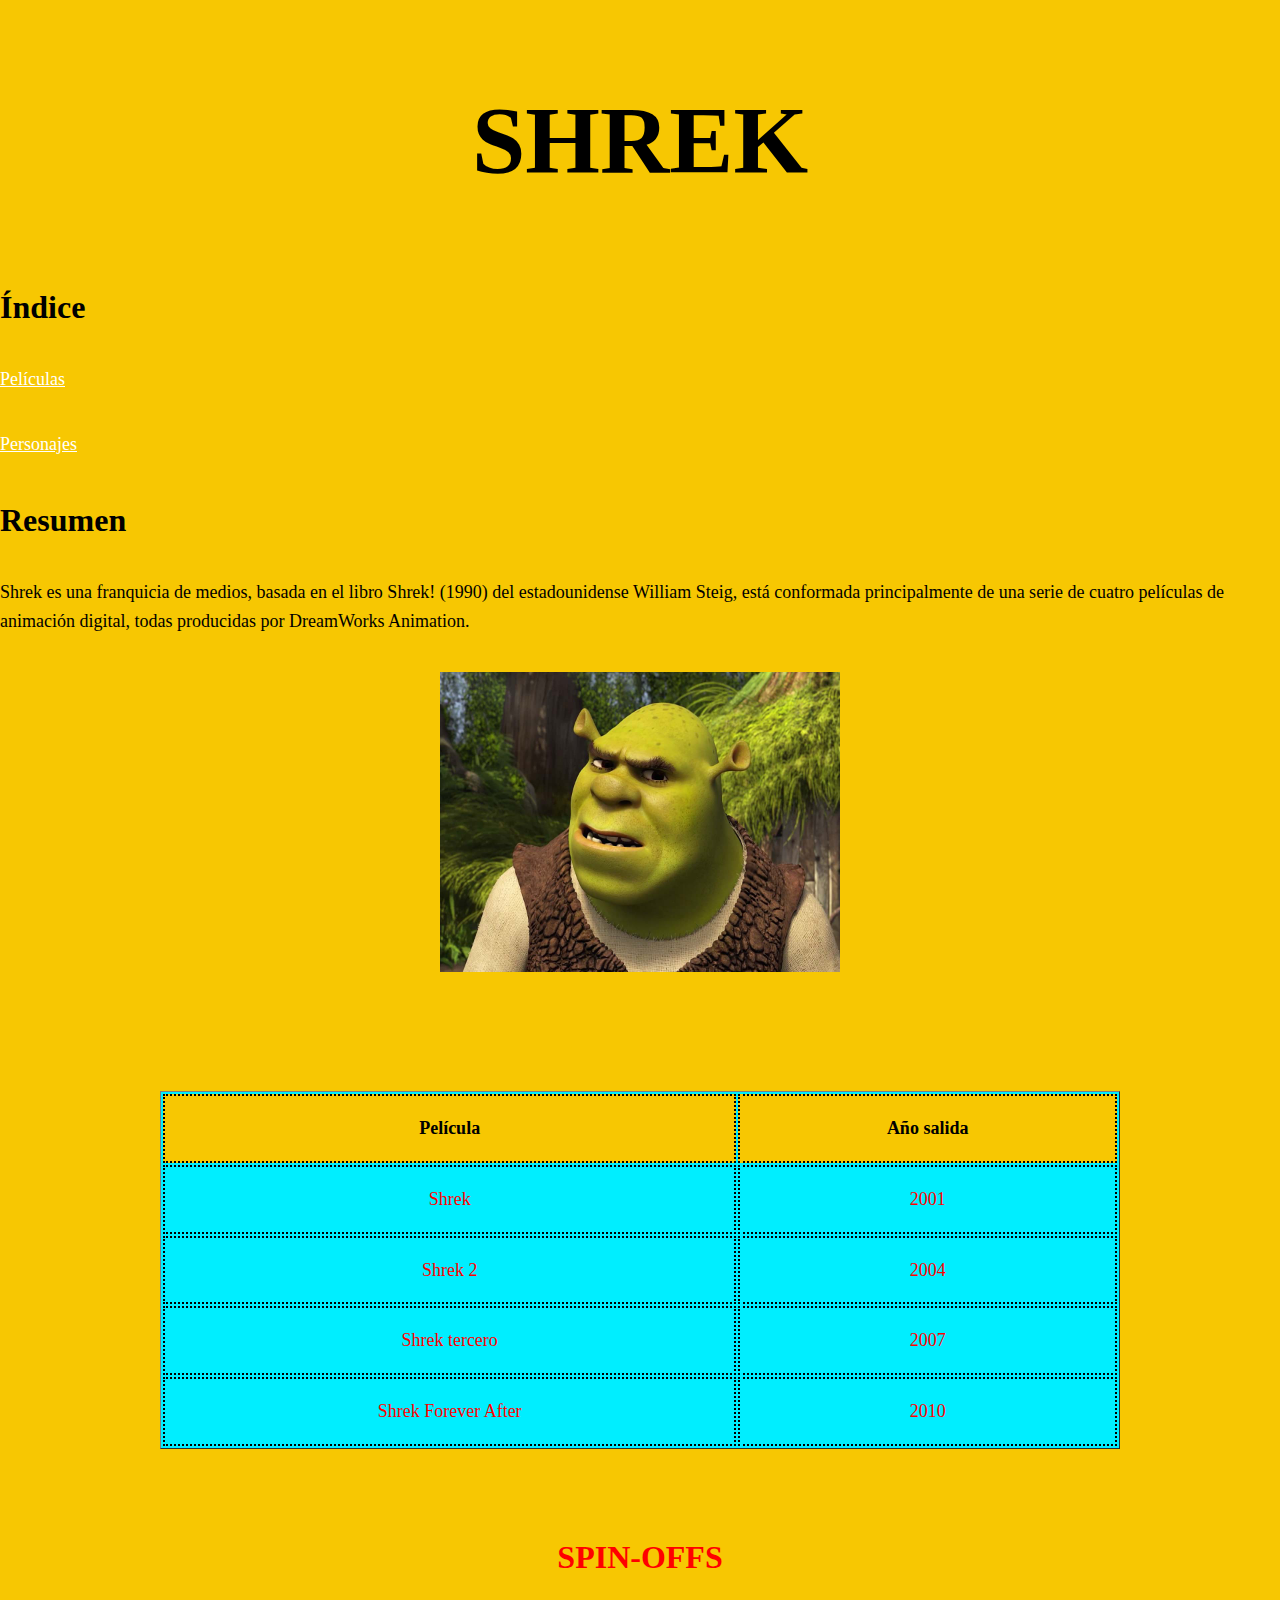
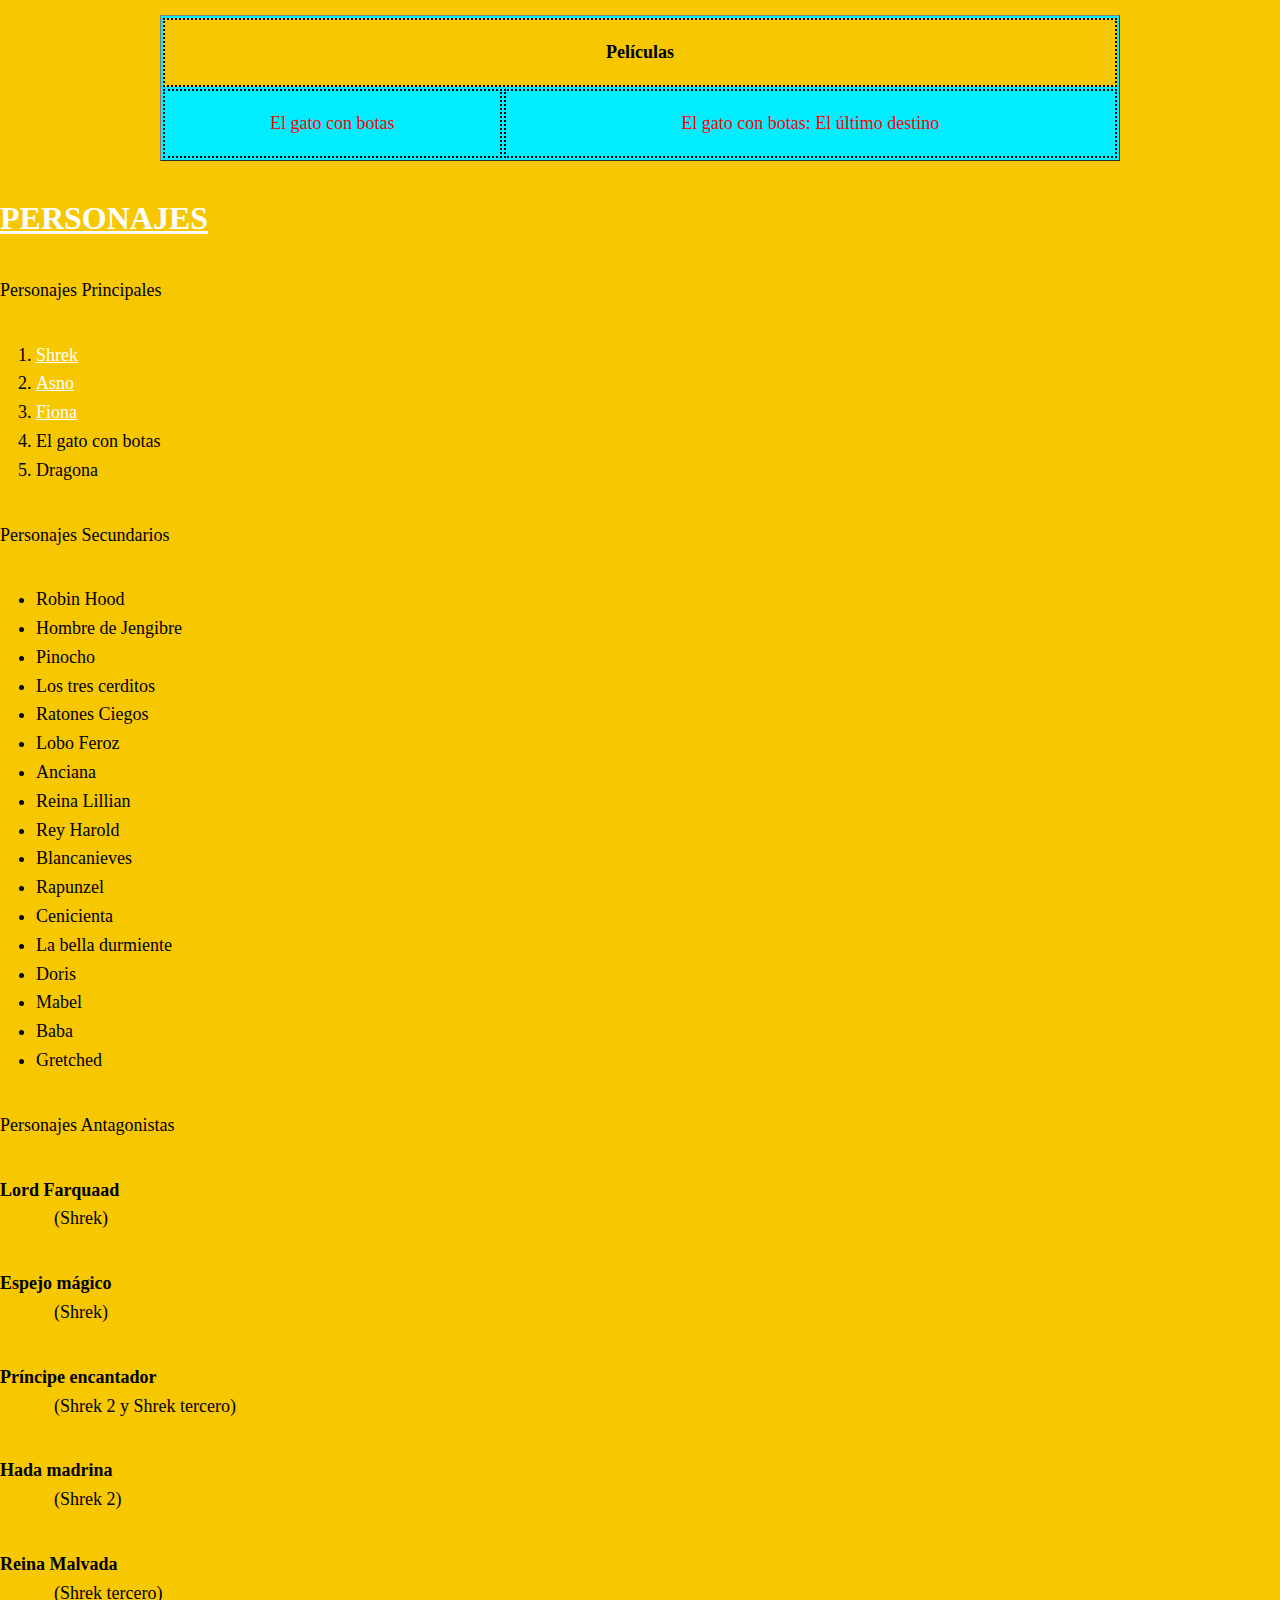
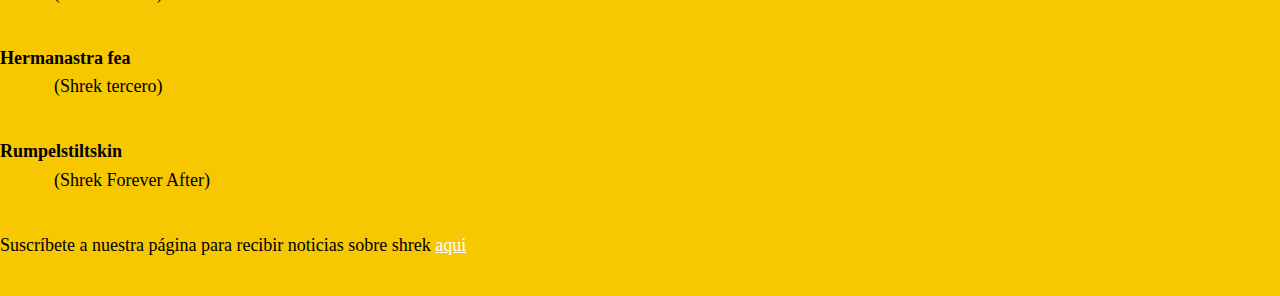
<file: index.html>
<!DOCTYPE html PUBLIC "-//W3C//DTD XHTML 1.0 Strict//EN"
"http://www.w3.org/TR/xhtml1/DTD/xhtml1-strict.dtd">
<html xmlns="http://www.w3.org/1999/xhtml" xml:lang="en" lang="en">
<head>
<meta http-equiv="Content-Type" content="text/html; charset=utf-8" />
<link rel="stylesheet" href="css/estilo2.css">
<title>ALFONSO CASTELL PERIZ</title>
</head>
<body>
<div id="header">
<h1>
SHREK
</h1>
</div>
<h3>
    Índice
</h3>
    <p><a href="#Pelicula">Películas</a></p>
    <p><a href="#Personajes">Personajes</a></p>
<h3>
    Resumen
</h3>
<p>
    Shrek es una franquicia de medios, basada en el libro Shrek! (1990) del estadounidense William Steig, está conformada principalmente de una serie de cuatro películas de animación digital, todas producidas por DreamWorks Animation.</p>
<p>
    <img src="imagenes/shrek.jpg" width="400" height="300" alt="shrek" />
</p>
<table border="1">
<caption><a id="Pelicula">PELÍCULAS</a></caption>
<tr><th>Película</th> <th>Año salida</th></tr>
    <tr><td>Shrek</td> <td>2001</td></tr>
    <tr><td>Shrek 2</td> <td>2004</td></tr>
    <tr><td>Shrek tercero</td> <td>2007</td></tr>
    <tr><td>Shrek Forever After</td> <td>2010</td></tr>
</table>
<p>
<br/>
</p>
<table border="1">
    <caption>SPIN-OFFS</caption>
    <tr><th colspan="2">Películas</th> </tr>
    <tr><td>El gato con botas</td> <td>El gato con botas: El último destino</td> </tr>
</table>
<h3>
    <a id="Personajes">PERSONAJES</a>
</h3>
<p>Personajes Principales</p>
    <ol>
        <li><a href="Shrekpersonajeestilo2.html" title="Shrek">Shrek</a></li>
        <li><a href="Asnoestilo2.html" title="Asno">Asno</a></li>
        <li><a href="Fionaestilo2.html" title="Fiona">Fiona</a></li>
        <li>El gato con botas</li>
        <li>Dragona</li>
    </ol>
<p>Personajes Secundarios</p>
    <ul>
        <li>Robin Hood</li>
        <li>Hombre de Jengibre</li>
        <li>Pinocho</li>
        <li>Los tres cerditos</li>
        <li>Ratones Ciegos</li>
        <li>Lobo Feroz</li>
        <li>Anciana</li>
        <li>Reina Lillian</li>
        <li>Rey Harold</li>
        <li>Blancanieves</li>
        <li>Rapunzel</li>
        <li>Cenicienta</li>
        <li>La bella durmiente</li>
        <li>Doris</li>
        <li>Mabel</li>
        <li>Baba</li>
        <li>Gretched</li>
    </ul>
<p>Personajes Antagonistas</p>
    <dl>
       <dt>Lord Farquaad</dt>
       <dd>(Shrek)</dd>
       <dt>Espejo mágico</dt>
       <dd>(Shrek)</dd>
       <dt>Príncipe encantador</dt>
       <dd>(Shrek 2 y Shrek tercero)</dd>
       <dt>Hada madrina</dt>
       <dd>(Shrek 2)</dd>
       <dt>Reina Malvada</dt>
       <dd>(Shrek tercero)</dd>
       <dt>Hermanastra fea</dt>
       <dd>(Shrek tercero)</dd>
       <dt>Rumpelstiltskin</dt>
       <dd>(Shrek Forever After)</dd>
    </dl>
<p>
    Suscríbete a nuestra página para recibir noticias sobre shrek <a href="formularioestilo2.html" title="formulario">aqui</a>
</p>
</body>
</html>
</file>
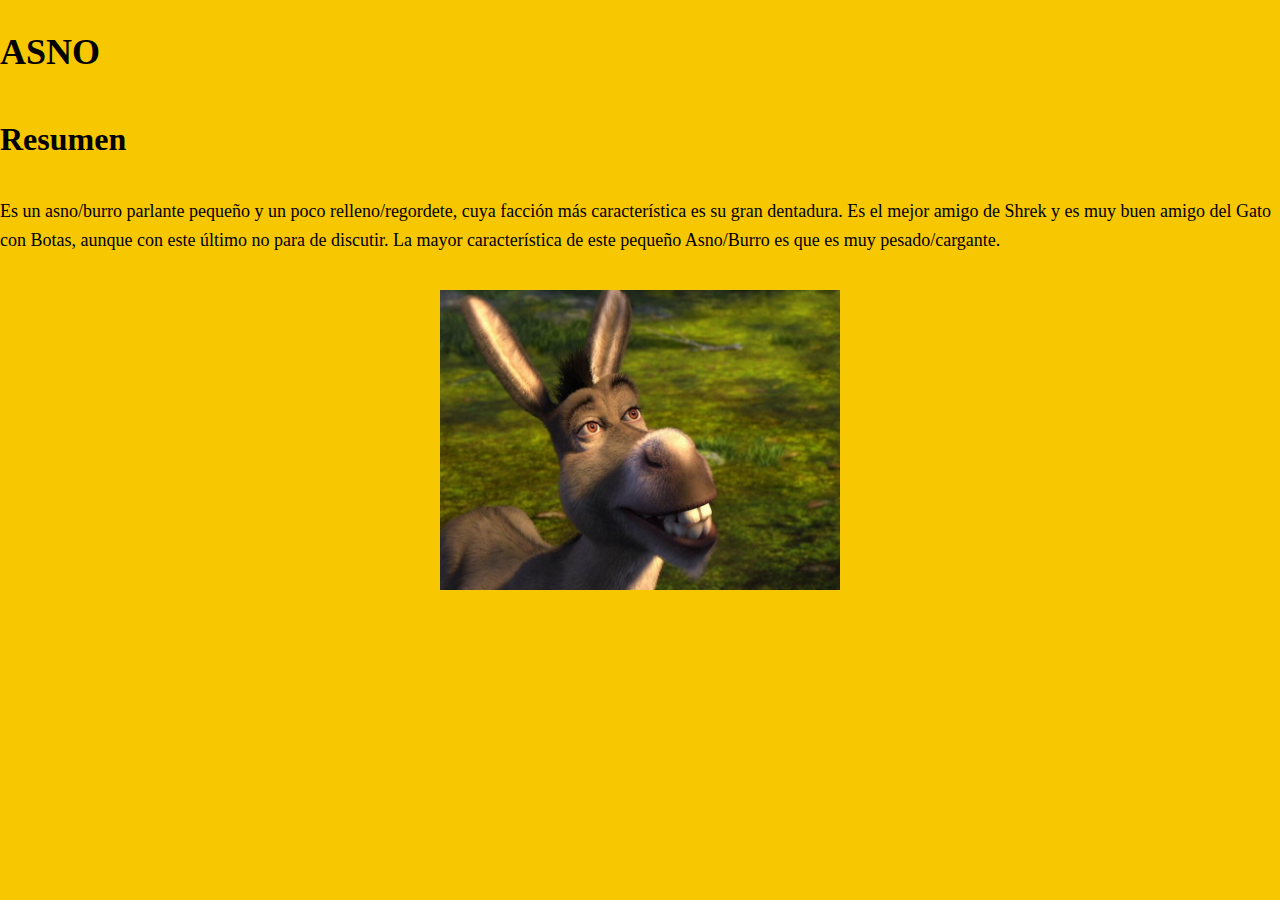
<file: Asnoestilo2.html>
<!DOCTYPE html PUBLIC "-//W3C//DTD XHTML 1.0 Strict//EN"
"http://www.w3.org/TR/xhtml1/DTD/xhtml1-strict.dtd">
<html xmlns="http://www.w3.org/1999/xhtml" xml:lang="en" lang="en">
<head>
<meta http-equiv="Content-Type" content="text/html; charset=utf-8" />
<link rel="stylesheet" href="css/estilo2.css">
<title>ALFONSO CASTELL PERIZ</title>
</head>
<body>
<h1>
ASNO
</h1>
<h3>
    Resumen
</h3>
<p>Es un asno/burro parlante pequeño y un poco relleno/regordete, cuya facción más característica es su gran dentadura. Es el mejor amigo de Shrek y es muy buen amigo del Gato con Botas, aunque con este último no para de discutir. La mayor característica de este pequeño Asno/Burro es que es muy pesado/cargante.</p>
<p>
    <img src="imagenes/asno.jpg" width="400" height="300" alt="asno" />
</p>
</body>
</html>
</file>
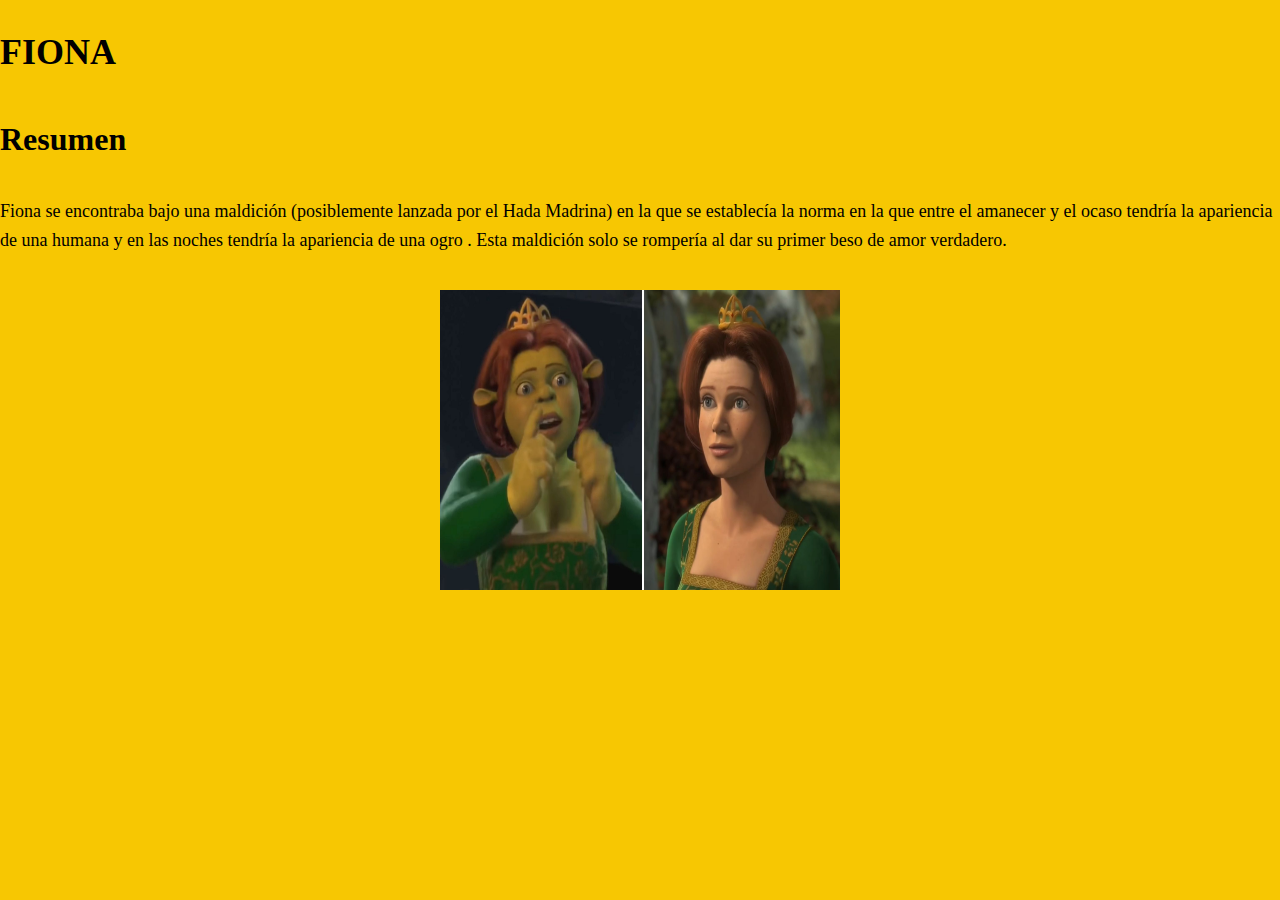
<file: Fionaestilo2.html>
<!DOCTYPE html PUBLIC "-//W3C//DTD XHTML 1.0 Strict//EN"
"http://www.w3.org/TR/xhtml1/DTD/xhtml1-strict.dtd">
<html xmlns="http://www.w3.org/1999/xhtml" xml:lang="en" lang="en">
<head>
<meta http-equiv="Content-Type" content="text/html; charset=utf-8" />
<link rel="stylesheet" href="css/estilo2.css">
<title>ALFONSO CASTELL PERIZ</title>
</head>
<body>
<h1>
FIONA
</h1>
<h3>
    Resumen
</h3>
<p>Fiona se encontraba bajo una maldición (posiblemente lanzada por el Hada Madrina) en la que se establecía la norma en la que entre el amanecer y el ocaso tendría la apariencia de una humana y en las noches tendría la apariencia de una ogro . Esta maldición solo se rompería al dar su primer beso de amor verdadero.</p>
<p>
<img src="imagenes/fiona.jpg" width="400" height="300" alt="fiona" />
</p>
</body>
</html>
</file>
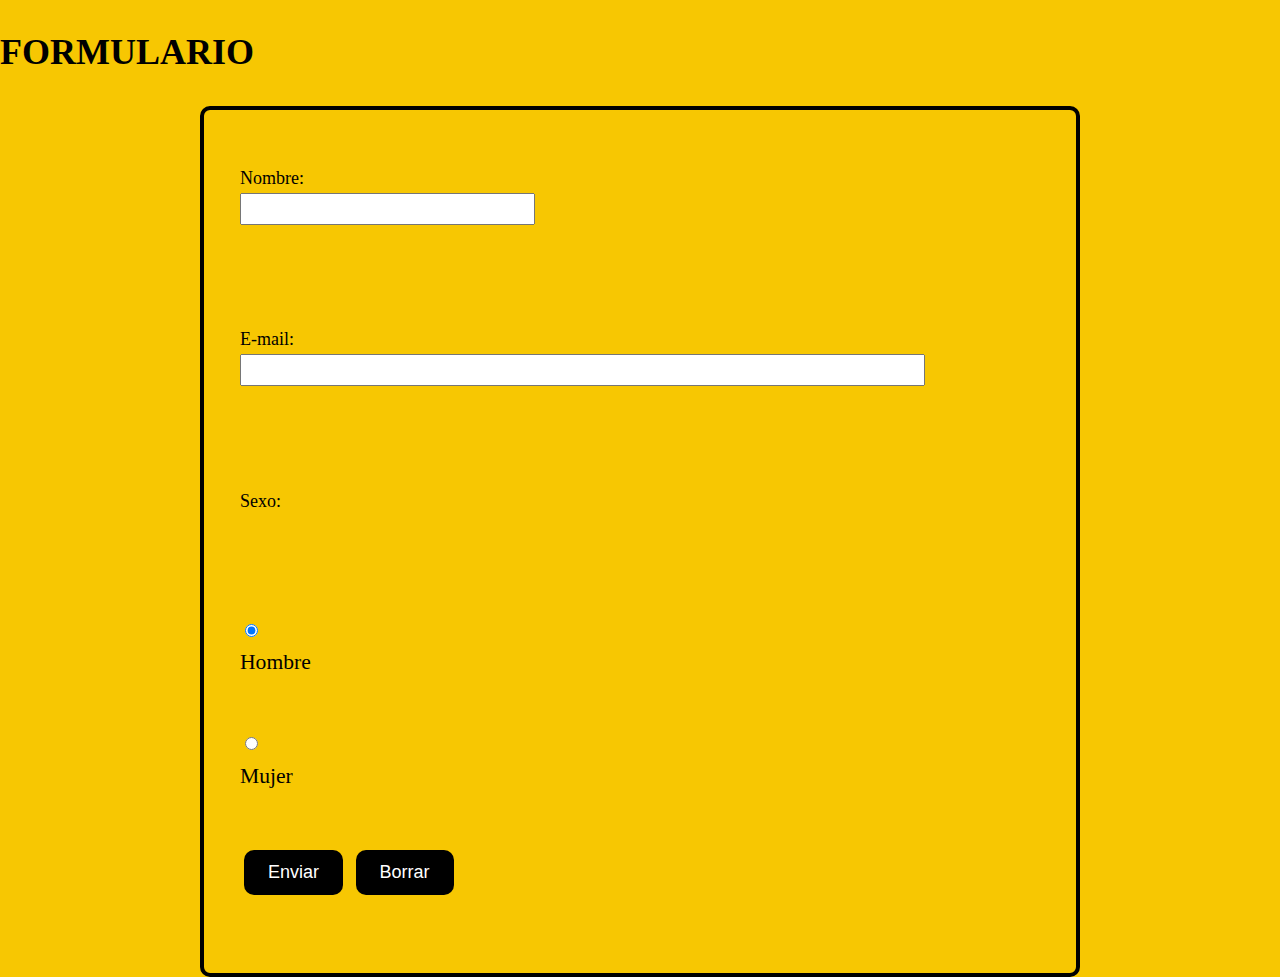
<file: formularioestilo2.html>
<!DOCTYPE html PUBLIC "-//W3C//DTD XHTML 1.0 Strict//EN"
"http://www.w3.org/TR/xhtml1/DTD/xhtml1-strict.dtd">
<html xmlns="http://www.w3.org/1999/xhtml" xml:lang="en" lang="en">
<head>
<meta http-equiv="Content-Type" content="text/html; charset=utf-8" />
<link rel="stylesheet" href="css/estilo2.css">
<title>ALFONSO CASTELL PERIZ</title>
</head>
<body>
<h1>
    FORMULARIO
</h1>
    <form action="alucas1021@ieselcaminas.org" method="post" enctype="text/plain">
        <p>Nombre: <input type="text" id="nombre" name="nombre" size="20"/></p>
    <p><br/></p>
        <p>E-mail: <input type="text" name="mail" id="mail" size="50"/></p>
    <p><br/></p>
    <p>Sexo:</p>    <p><br/></p>
            <p>
                <input type="radio" name="sexo" id="Hombre" value="Hombre" checked="checked"/>
            <label for="Hombre" >Hombre</label>
            <br/>
            <input type="radio" name="sexo" id="Mujer" value="Mujer" />
            <label for="Mujer" >Mujer</label>
            <br/>
            <input type="submit" value="Enviar"/>
            <input type="reset" value="Borrar"/>
        </p>
    </form>
</body>
</html>
</file>
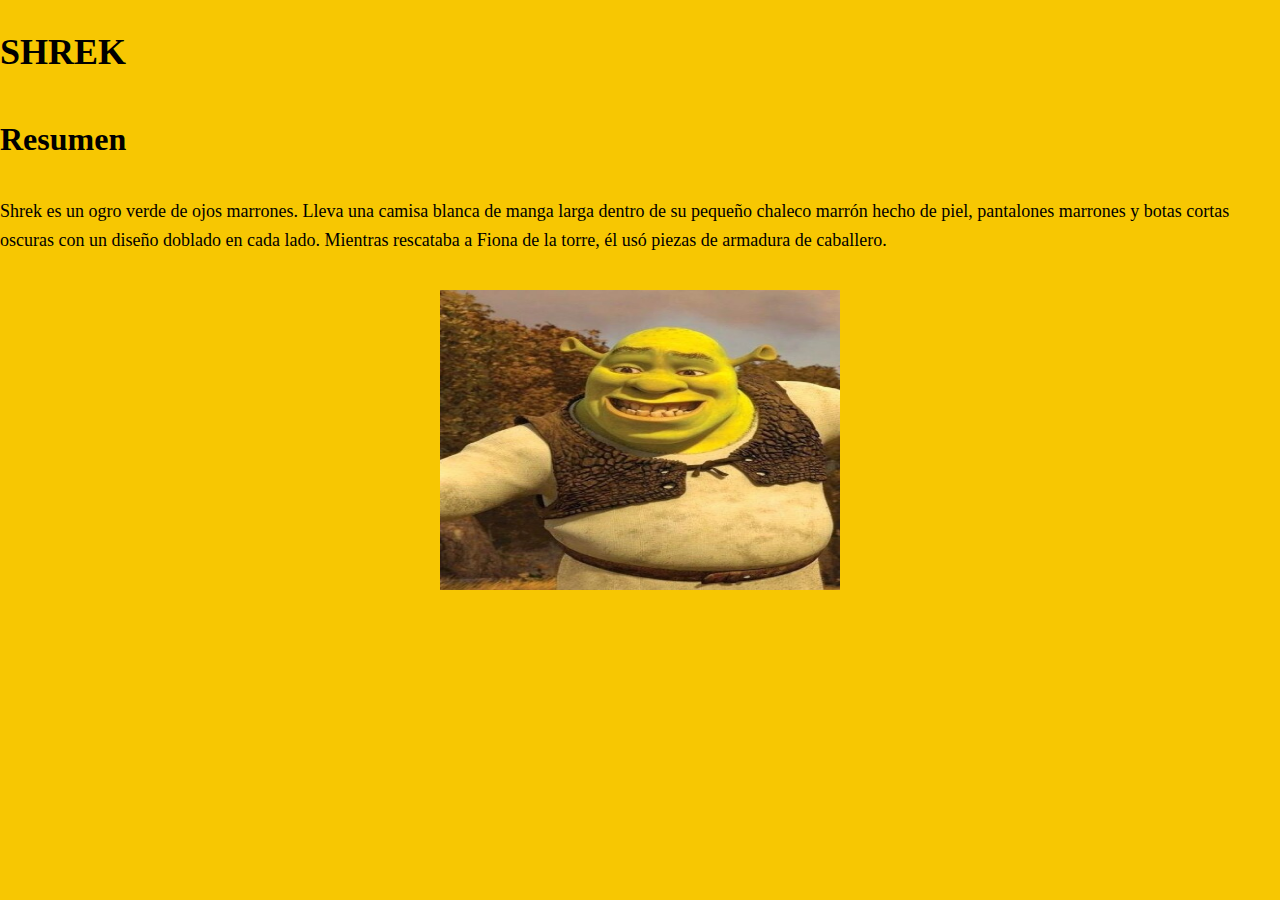
<file: Shrekpersonajeestilo2.html>
<!DOCTYPE html PUBLIC "-//W3C//DTD XHTML 1.0 Strict//EN"
"http://www.w3.org/TR/xhtml1/DTD/xhtml1-strict.dtd">
<html xmlns="http://www.w3.org/1999/xhtml" xml:lang="en" lang="en">
<head>
<meta http-equiv="Content-Type" content="text/html; charset=utf-8" />
<link rel="stylesheet" href="css/estilo2.css">
<title>ALFONSO CASTELL PERIZ</title>
</head>
<body>
<h1>
SHREK
</h1>
<h3>
    Resumen
</h3>
<p>Shrek es un ogro verde de ojos marrones. Lleva una camisa blanca de manga larga dentro de su pequeño chaleco marrón hecho de piel, pantalones marrones y botas cortas oscuras con un diseño doblado en cada lado. Mientras rescataba a Fiona de la torre, él usó piezas de armadura de caballero.</p>
<p>
<img src="imagenes/shrekpersonaje.jpg" width="400" height="300" alt="shrekpersonaje" />
</p>
</body>
</html>
</file>
<file: css/estilo2.css>
/* Estilos generales */
body {
    font-family: Georgia, serif;
    font-size: 18px;
    line-height: 1.6;
    margin: 0;
    padding: 0;
    background-color: #f7c702;
    }
    
    #header {
        font-size: 48px;
        text-align: center;
      }
    
    h3 {
    font-size: 32px;
    }
    
    p {
    margin-bottom: 2em;
    }
    
    a {
    color: #ffffff;
    text-decoration: underline;
    }
    
    a:hover {
    text-decoration: none;
    color: #000000;
    }
    
    table {
    border-collapse: separate;
    width: 100%;
    max-width: 960px;
    margin: 0 auto;
    background-color: #00eeff;
    color: #ff0000;
    }
    
    th, td {
    border: 2px dotted #000000;
    padding: 1em;
    text-align: center;
    }
    
    th {
    background-color: #f7c702;
    color: #000000;
    }
    
    ol, ul {
    margin-bottom: 2em;
    padding-left: 2em;
    }
    
    dl {
    margin-bottom: 2em;
    }
    
    dt {
    font-weight: bold;
    margin-top: 2em;
    }
    
    dd {
    margin-left: 3em;
    }
    
    /* Estilos específicos */
    img {
    display: block;
    margin: 0 auto;
    max-width: 100%;
    }
    
    #Pelicula {
    color: #f7c702;
    }
    
    #Pelicula:hover {
    color: #000000;
    }
    
    caption {
    font-size: 32px;
    font-weight: bold;
    margin-bottom: 1em;
    text-align: center;
    }
    
    caption a {
    font-size: 24px;
    }
    
    caption a:hover {
    text-decoration: none;
    color: #f7c702;
    }
    
    /* Estilos para el formulario */
    form {
    max-width: 800px;
    margin: 0 auto;
    padding: 2em;
    border: 4px solid #000000;
    border-radius: 10px;
    }
    
    /* Estilos para los campos de texto y etiquetas */
    input[type="text"], label {
    display: block;
    margin-bottom: 1em;
    font-size: 1.2em;
    }
    
    /* Estilos para los botones */
    input[type="submit"], input[type="reset"] {
    background-color: #000000;
    border: none;
    color: white;
    padding: 12px 24px;
    text-align: center;
    text-decoration: none;
    display: inline-block;
    font-size: 18px;
    margin: 6px 4px;
    cursor: pointer;
    border-radius: 10px;
    }
    
    /* Estilos para los botones al pasar el cursor encima */
    input[type="submit"]:hover, input[type="reset"]:hover {
    background-color: #f7c702;
    color: #000000;
    }
</file>
